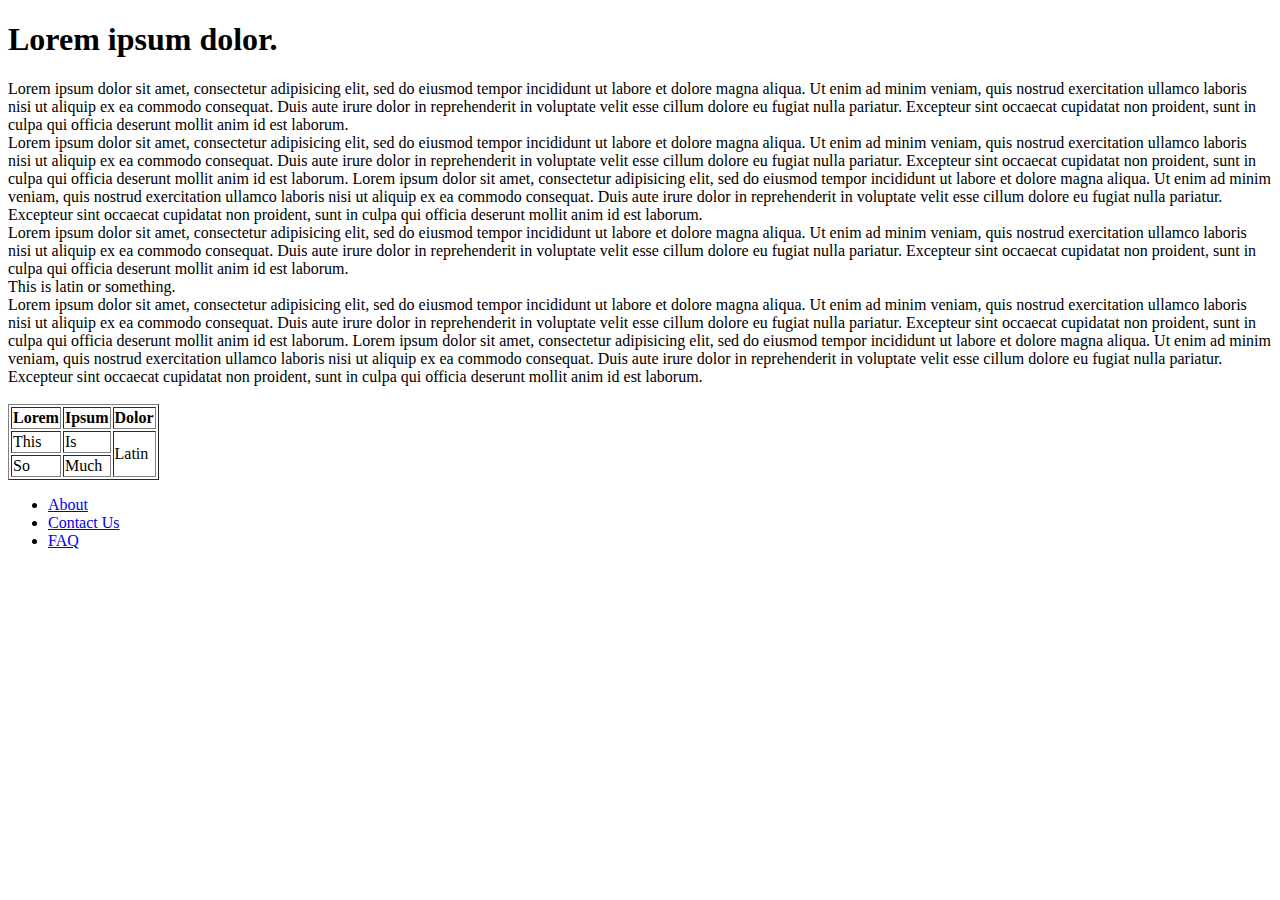
<file: html/gps/index.html>
<!DOCTYPE html>
<html>
<head>

	<meta charset ="utf-8">
	<title>Lorem Ipsum</title>
</head>
<body>

<header>
	<h1>Lorem ipsum dolor.</h1>

</header>

<main>
	<article>

		<section>
			Lorem ipsum dolor sit amet, consectetur adipisicing elit, sed do eiusmod
			tempor incididunt ut labore et dolore magna aliqua. Ut enim ad minim veniam,
			quis nostrud exercitation ullamco laboris nisi ut aliquip ex ea commodo
			consequat. Duis aute irure dolor in reprehenderit in voluptate velit esse
			cillum dolore eu fugiat nulla pariatur. Excepteur sint occaecat cupidatat non
			proident, sunt in culpa qui officia deserunt mollit anim id est laborum.
		</section>

		<section>
			Lorem ipsum dolor sit amet, consectetur adipisicing elit, sed do eiusmod
			tempor incididunt ut labore et dolore magna aliqua. Ut enim ad minim veniam,
			quis nostrud exercitation ullamco laboris nisi ut aliquip ex ea commodo
			consequat. Duis aute irure dolor in reprehenderit in voluptate velit esse
			cillum dolore eu fugiat nulla pariatur. Excepteur sint occaecat cupidatat non
			proident, sunt in culpa qui officia deserunt mollit anim id est laborum.
			Lorem ipsum dolor sit amet, consectetur adipisicing elit, sed do eiusmod
			tempor incididunt ut labore et dolore magna aliqua. Ut enim ad minim veniam,
			quis nostrud exercitation ullamco laboris nisi ut aliquip ex ea commodo
			consequat. Duis aute irure dolor in reprehenderit in voluptate velit esse
			cillum dolore eu fugiat nulla pariatur. Excepteur sint occaecat cupidatat non
			proident, sunt in culpa qui officia deserunt mollit anim id est laborum.
		</section>
	</article>

	<article>

		<section>
			Lorem ipsum dolor sit amet, consectetur adipisicing elit, sed do eiusmod
			tempor incididunt ut labore et dolore magna aliqua. Ut enim ad minim veniam,
			quis nostrud exercitation ullamco laboris nisi ut aliquip ex ea commodo
			consequat. Duis aute irure dolor in reprehenderit in voluptate velit esse
			cillum dolore eu fugiat nulla pariatur. Excepteur sint occaecat cupidatat non
			proident, sunt in culpa qui officia deserunt mollit anim id est laborum.
		</section>

		<aside>This is latin or something.</aside>
		
		<section>
			Lorem ipsum dolor sit amet, consectetur adipisicing elit, sed do eiusmod
			tempor incididunt ut labore et dolore magna aliqua. Ut enim ad minim veniam,
			quis nostrud exercitation ullamco laboris nisi ut aliquip ex ea commodo
			consequat. Duis aute irure dolor in reprehenderit in voluptate velit esse
			cillum dolore eu fugiat nulla pariatur. Excepteur sint occaecat cupidatat non
			proident, sunt in culpa qui officia deserunt mollit anim id est laborum.
			Lorem ipsum dolor sit amet, consectetur adipisicing elit, sed do eiusmod
			tempor incididunt ut labore et dolore magna aliqua. Ut enim ad minim veniam,
			quis nostrud exercitation ullamco laboris nisi ut aliquip ex ea commodo
			consequat. Duis aute irure dolor in reprehenderit in voluptate velit esse
			cillum dolore eu fugiat nulla pariatur. Excepteur sint occaecat cupidatat non
			proident, sunt in culpa qui officia deserunt mollit anim id est laborum.
		</section>
	</article>

</main><br>


<div>
<table border="1">
	<tr>
		<th>Lorem</th>
		<th>Ipsum</th>
		<th>Dolor</th>
	</tr>
	<tr>
		<td>This</td>
		<td>Is</td>
		<td rowspan="2">Latin</td>
	</tr>
	<tr>
		<td>So</td>
		<td>Much</td>
	</tr>
</table>
</div>
<footer>
	<nav>
		<ul>
			<li><a href="#">About</a></li>
			<li><a href="#">Contact Us</a></li>
			<li><a href="#">FAQ</a></li>
		</ul>
	</nav>
</footer>

</body>
</html>

<!--What is the purpose of HTML5 semantic tags? Which ones do you see as most useful?
Semantic tags make it easier for the browser and developer to understand their purpose. I can see section and article being useful in organizing a web page with alot of text.

What is the order the browser uses to display elements on a page?

My guess would be that the head/header/title tags would be the first to be read, then down to the body.

What did you learn about Sublime in this challenge? Do you think you'll create more handy snippets at a later date?

I learned that it is customizable in its shortcuts. I can see myself making more snippets in the future as they would save not just time typing, but debugging since it would allow for less mistakes.

What concept in this challenge was most difficult for you? How can you improve your understanding of this concept?

The hardest part is understanding the nuance of section vs article vs div. They all seem to kind of do the same thing but I know they each have thier intended uses. I can improve by reading more tutorials on them and seeking them out in actual pages using developer tools from Chrome.
</file>
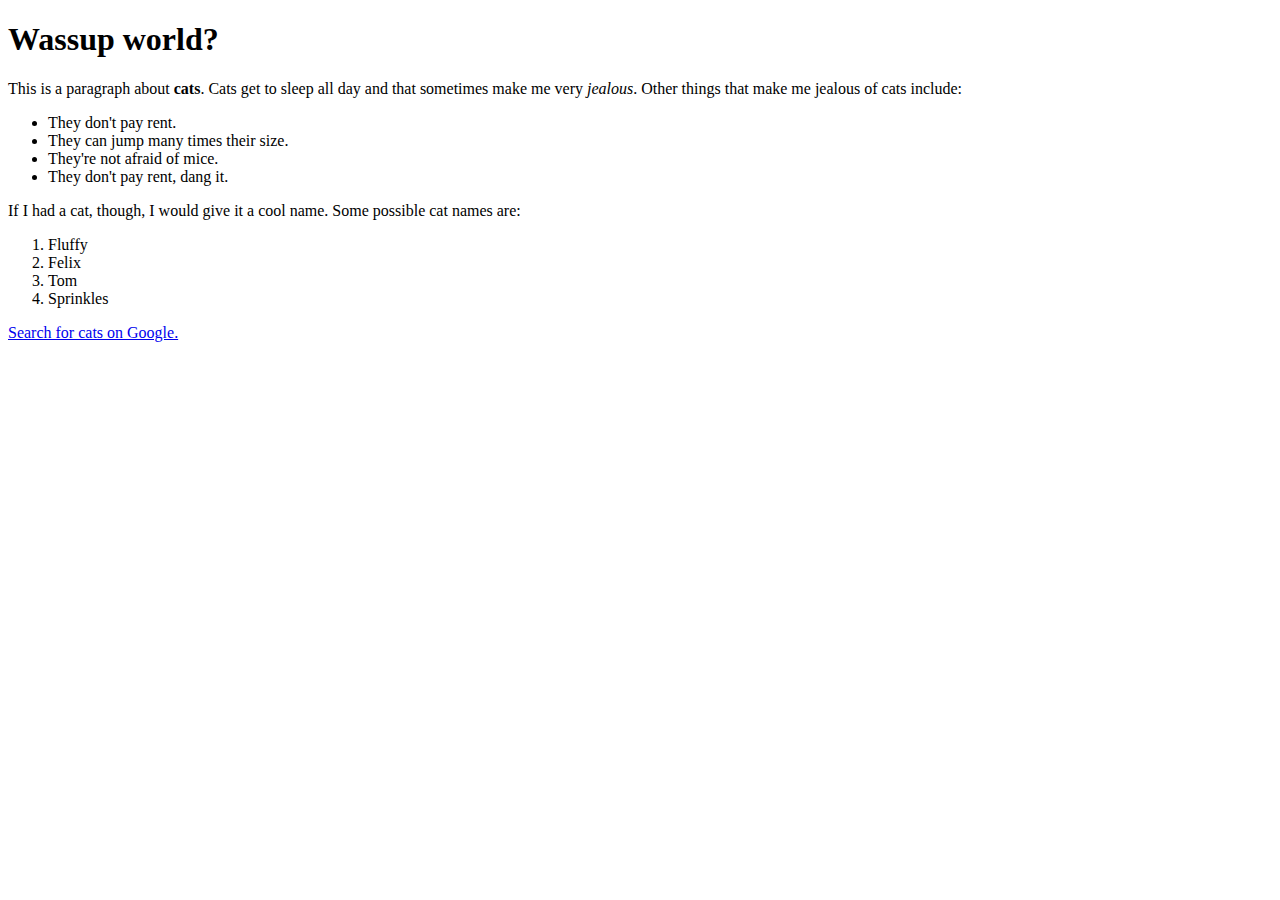
<file: html/web_basics/index.html>
<!DOCTYPE html>
<html>
<head>
	<title>HTML 2.1</title>
</head>
<body>
<h1> Wassup world?</h1>
	<p>This is a paragraph about <strong>cats</strong>. Cats get to sleep all day and that sometimes make me very <em>jealous</em>. 
	Other things that make me jealous of cats include:
	<ul>
		<li>They don't pay rent.</li>
		<li>They can jump many times their size.</li>
		<li>They're not afraid of mice.</li>
		<li>They don't pay rent, dang it.</li>
	</ul>
	</p>

	<p>If I had a cat, though, I would give it a cool name. Some possible cat names are:
	<ol>
		<li>Fluffy</li>
		<li>Felix</li>
		<li>Tom</li>
		<li>Sprinkles</li>
	</ol>
	</p>

	<a href="http://www.google.com">
	Search for cats on Google.
	</a>
</body>
</html>
</file>
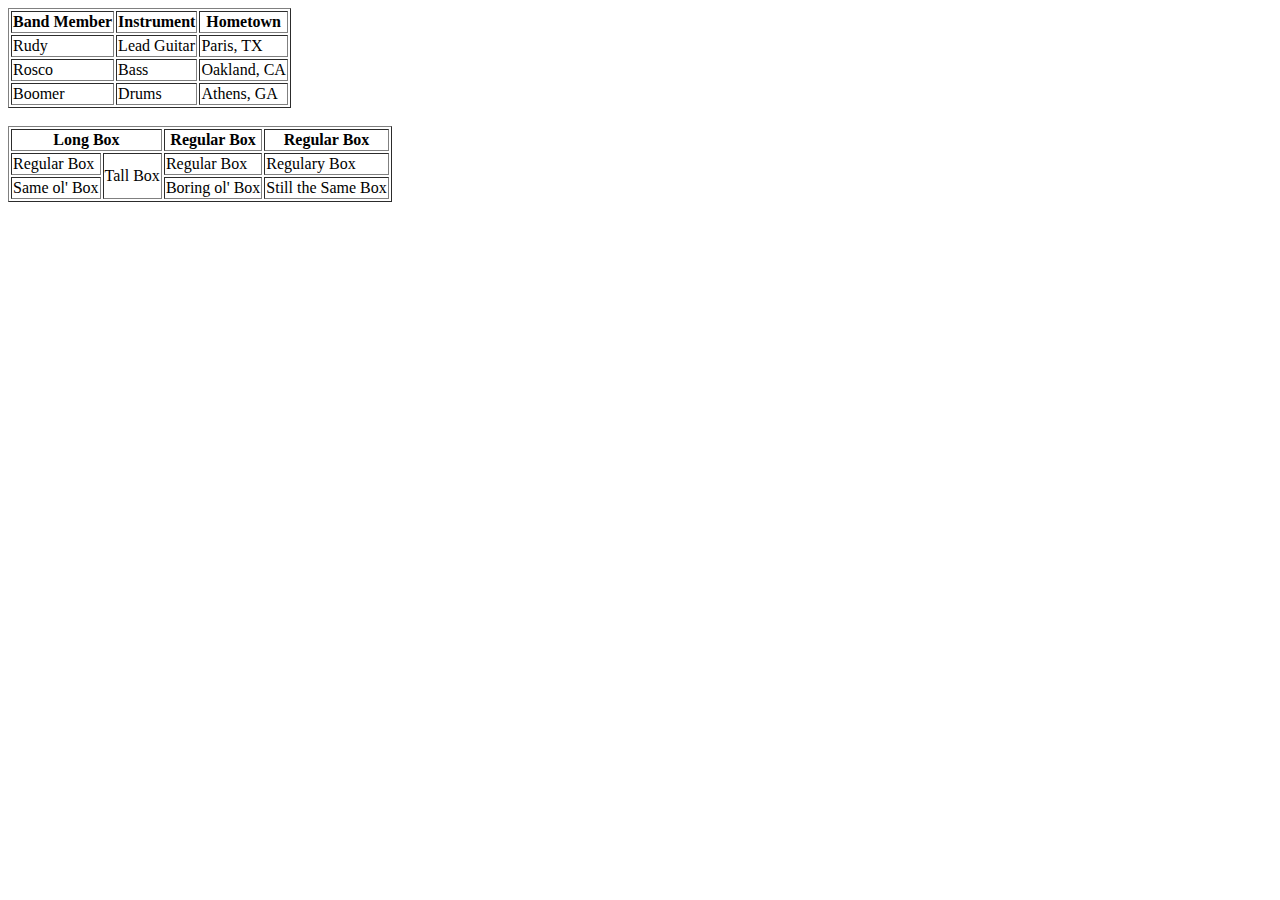
<file: html/table-practice.html>
<!DOCTYPE html>
<html>
<head>
	<title>Table Practice</title>
</head>
<body>
	<table border=1>
		<tr>
			<th>Band Member</th>
			<th>Instrument</th>
			<th>Hometown</th>
		</tr>
		<tr>
			<td>Rudy</td>
			<td>Lead Guitar</td>
			<td>Paris, TX</td>
		</tr>
		<tr>
			<td>Rosco</td>
			<td>Bass</td>
			<td>Oakland, CA</td>
		</tr>
		<tr>
			<td>Boomer</td>
			<td>Drums</td>
			<td>Athens, GA</td>
		</tr>
	</table>
	<br>
	<table border=1>
		<tr>
			<th colspan="2">Long Box</th>
			<th> Regular Box</th>
			<th>Regular Box</th>
		</tr>
		<tr>
			<td>Regular Box</td>
			<td rowspan="2">Tall Box</td>
			<td>Regular Box</td>
			<td>Regulary Box</td>
		</tr>
		<tr>
			<td>Same ol' Box</td>
			<td>Boring ol' Box</td>
			<td>Still the Same Box</td>
		</tr>


</body>
</html>
</file>
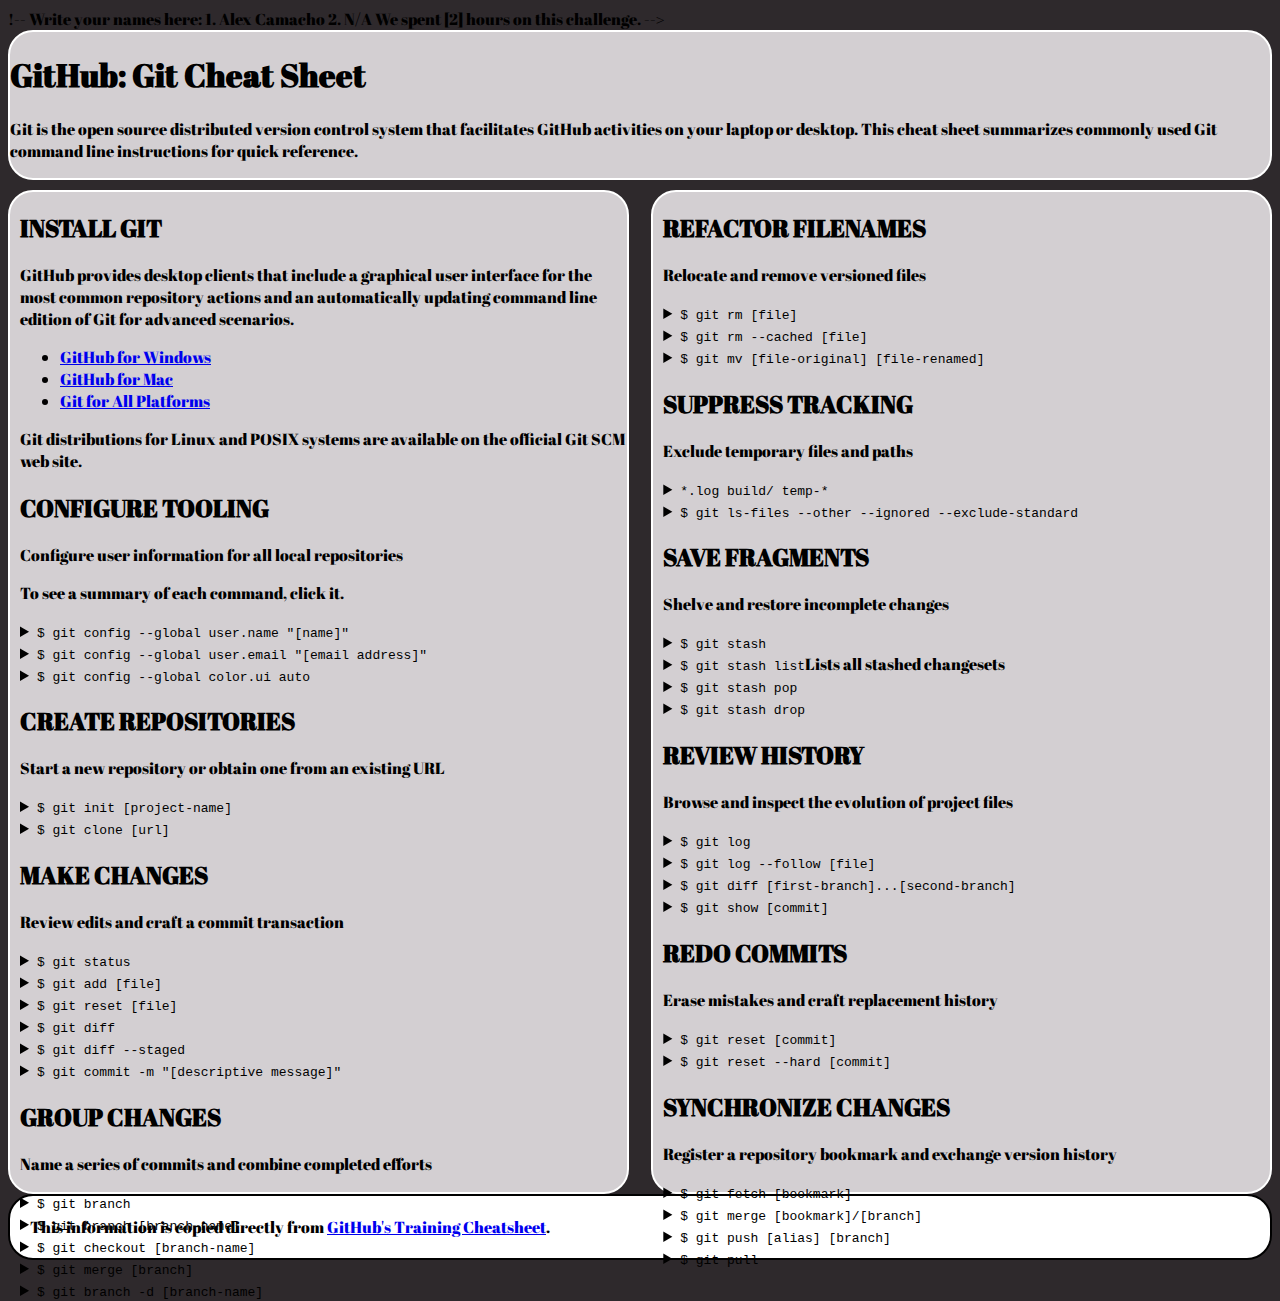
<file: css/gps/gps2-1.html>
!--
Write your names here:
1. Alex Camacho
2. N/A
We spent [2] hours on this challenge.
-->

<!-- This challenge uses HTML5 syntax that may not be available in all browsers (It works in Chrome and Safari, from my testing. (<details> and<summary>). -->

<!DOCTYPE html>
<html lang="en">
  <head>
    <meta charset="UTF-8">
    <link rel="stylesheet" href="gps2-1.css">
    <link href="https://fonts.googleapis.com/css?family=Abril+Fatface" rel="stylesheet">  <!-- Insert a link to the stylesheet here -->
    <title>Git Cheat Sheet</title>
  </head>

  <body>
    <header>
      <h1>GitHub: Git Cheat Sheet</h1>
      <p>Git is the open source distributed version control system that
        facilitates GitHub activities on your laptop or desktop.
        This cheat sheet summarizes commonly used Git command line
        instructions for quick reference.</p>
    </header>

    <section class="column-1">
      <article>
        <h2>INSTALL GIT</h2>
        <p>GitHub provides desktop clients that include a graphical user
        interface for the most common repository actions and an automatically
        updating command line edition of Git for advanced scenarios.</p>
        <ul>
          <li><a href="https://windows.github.com">GitHub for Windows</a></li>
          <li><a href="https://mac.github.com">GitHub for Mac</a></li>
          <li><a href="http://git-scm.com">Git for All Platforms</a></li>
        </ul>

        Git distributions for Linux and POSIX systems are available on the
        official Git SCM web site.
      </article>

      <article>
        <h2>CONFIGURE TOOLING</h2>
        <p>Configure user information for all local repositories</p>
        <p> To see a summary of each command, click it.</p>

        <details>
          <summary><code>$ git config --global user.name "[name]"</code></summary>
          <p>Sets the name you want attached to your commit transactions</p>
        </details>

        <details>
          <summary><code>$ git config --global user.email "[email address]"</code></summary>
          <p>Sets the email you want atached to your commit transactions</p>
        </details>

        <details>
          <summary><code>$ git config --global color.ui auto</code></summary>
          <p>Enables helpful colorization of command line output</p>
        </details>
      </article>

      <article>
        <h2>CREATE REPOSITORIES</h2>
        <p>Start a new repository or obtain one from an existing URL</p>

        <details>
          <summary><code>$ git init [project-name]</code></summary>
          <p>Creates a new local repository with the specified name</p>
        </details>

        <details>
          <summary><code>$ git clone [url]</code></summary>
          <p>Downloads a project and its entire version history</p>
        </details>
      </article>

      <article>
        <h2>MAKE CHANGES</h2>
        <p>Review edits and craft a commit transaction</p>

        <details>
          <summary><code>$ git status</code></summary>
          <p>Lists all new or modified files to be committed</p>
        </details>

        <details>
          <summary><code>$ git add [file]</code></summary>
          <p>Snapshots the file in preparation for versioning</p>
        </details>

        <details>
          <summary><code>$ git reset [file]</code></summary>
          <p>Unstages the file, but preserve its contents</p>
        </details>

        <details>
          <summary><code>$ git diff</code></summary>
          <p>Shows file differences not yet staged</p>
        </details>

        <details>
          <summary><code>$ git diff --staged</code></summary>
          <p>Shows file differences between staging and the last file version</p>
        </details>

        <details>
          <summary><code>$ git commit -m "[descriptive message]"</code></summary>
          <p>Records file snapshots permanently in version history</p>
        </details>
      </article>

      <article>
        <h2>GROUP CHANGES</h2>
        <p>Name a series of commits and combine completed efforts</p>

        <details>
          <summary><code>$ git branch</code></summary>
          <p>Lists all local branches in the current repository</p>
        </details>

        <details>
          <summary><code>$ git branch [branch-name]</code></summary>
          <p>Creates a new branch</p>
        </details>

        <details>
          <summary><code>$ git checkout [branch-name]</code></summary>
          <p>Switches to the specified branch and updates the working directory</p>
        </details>

        <details>
          <summary><code>$ git merge [branch]</code></summary>
          <p>Combines the specified branch’s history into the current branch</p>
        </details>

        <details>
          <summary><code>$ git branch -d [branch-name]</code></summary>
          <p>Deletes the specified branch</p>
        </details>
      </article>
    </section>

    <section class="column-2">
      <article>
        <h2>REFACTOR FILENAMES</h2>
        <p>Relocate and remove versioned files</p>

        <details>
          <summary><code>$ git rm [file]</code></summary>
          <p>Deletes the file from the working directory and stages the deletion</p>
        </details>

        <details>
          <summary><code>$ git rm --cached [file]</code></summary>
          <p>Removes the file from version control but preserves the file locally</p>
        </details>

        <details>
          <summary><code>$ git mv [file-original] [file-renamed]</code></summary>
          <p>Changes the file name and prepares it for commit</p>
        </details>
      </article>

      <article>
        <h2>SUPPRESS TRACKING</h2>
        <p>Exclude temporary files and paths</p>

        <details>
          <summary><code>*.log
                    build/
                    temp-*
          </code></summary>
          <p>A text file named .gitignore suppresses accidental versioning of files and paths matching the specified paterns</p>
        </details>

        <details>
          <summary><code>$ git ls-files --other --ignored --exclude-standard</code></summary>
          <p>Lists all ignored files in this project</p>
        </details>
      </article>

      <article>
        <h2>SAVE FRAGMENTS</h2>
        <p>Shelve and restore incomplete changes</p>

        <details>
          <summary><code>$ git stash</code></summary>
          <p>Temporarily stores all modified tracked files</p>
        </details>

        <details>
          <summary><code>$ git stash list</code>Lists all stashed changesets</summary>
          <p></p>
        </details>

        <details>
          <summary><code>$ git stash pop</code></summary>
          <p>Restores the most recently stashed files</p>
        </details>

        <details>
          <summary><code>$ git stash drop</code></summary>
          <p>Discards the most recently stashed changeset</p>
        </details>

      </article>

      <article>
        <h2>REVIEW HISTORY</h2>
        <p>Browse and inspect the evolution of project files</p>

        <details>
          <summary><code>$ git log</code></summary>
          <p>Lists version history for the current branch</p>
        </details>

        <details>
          <summary><code>$ git log --follow [file]</code></summary>
          <p>Lists version history for a file, including renames</p>
        </details>

        <details>
          <summary><code>$ git diff [first-branch]...[second-branch]</code></summary>
          <p>Shows content differences between two branches</p>
        </details>

        <details>
          <summary><code>$ git show [commit]</code></summary>
          <p>Outputs metadata and content changes of the specified commit</p>
        </details>
      </article>

      <article>
        <h2>REDO COMMITS</h2>
        <p>Erase mistakes and craft replacement history</p>

        <details>
          <summary><code>$ git reset [commit]</code></summary>
          <p>Undoes all commits after [commit], preserving changes locally</p>
        </details>

        <details>
          <summary><code>$ git reset --hard [commit]</code></summary>
          <p>Discards all history and changes back to the specified commit</p>
        </details>
      </article>

      <article>
        <h2>SYNCHRONIZE CHANGES</h2>
        <p>Register a repository bookmark and exchange version history</p>

        <details>
          <summary><code>$ git fetch [bookmark]</code></summary>
          <p>Downloads all history from the repository bookmark</p>
        </details>

        <details>
          <summary><code>$ git merge [bookmark]/[branch]</code></summary>
          <p>Combines bookmark’s branch into current local branch</p>
        </details>

        <details>
          <summary><code>$ git push [alias] [branch]</code></summary>
          <p>Uploads all local branch commits to GitHub</p>
        </details>

        <details>
          <summary><code>$ git pull</code></summary>
          <p>Downloads bookmark history and incorporates changes</p>
        </details>
      </article>
    </section>

    <footer>
      This information is copied directly from <a href="https://training.github.com/kit/downloads/github-git-cheat-sheet.pdf">GitHub's Training Cheatsheet</a>.
    </footer>
  <!-- Add your reflection here as a comment. -->
  </body>
</html>
</file>
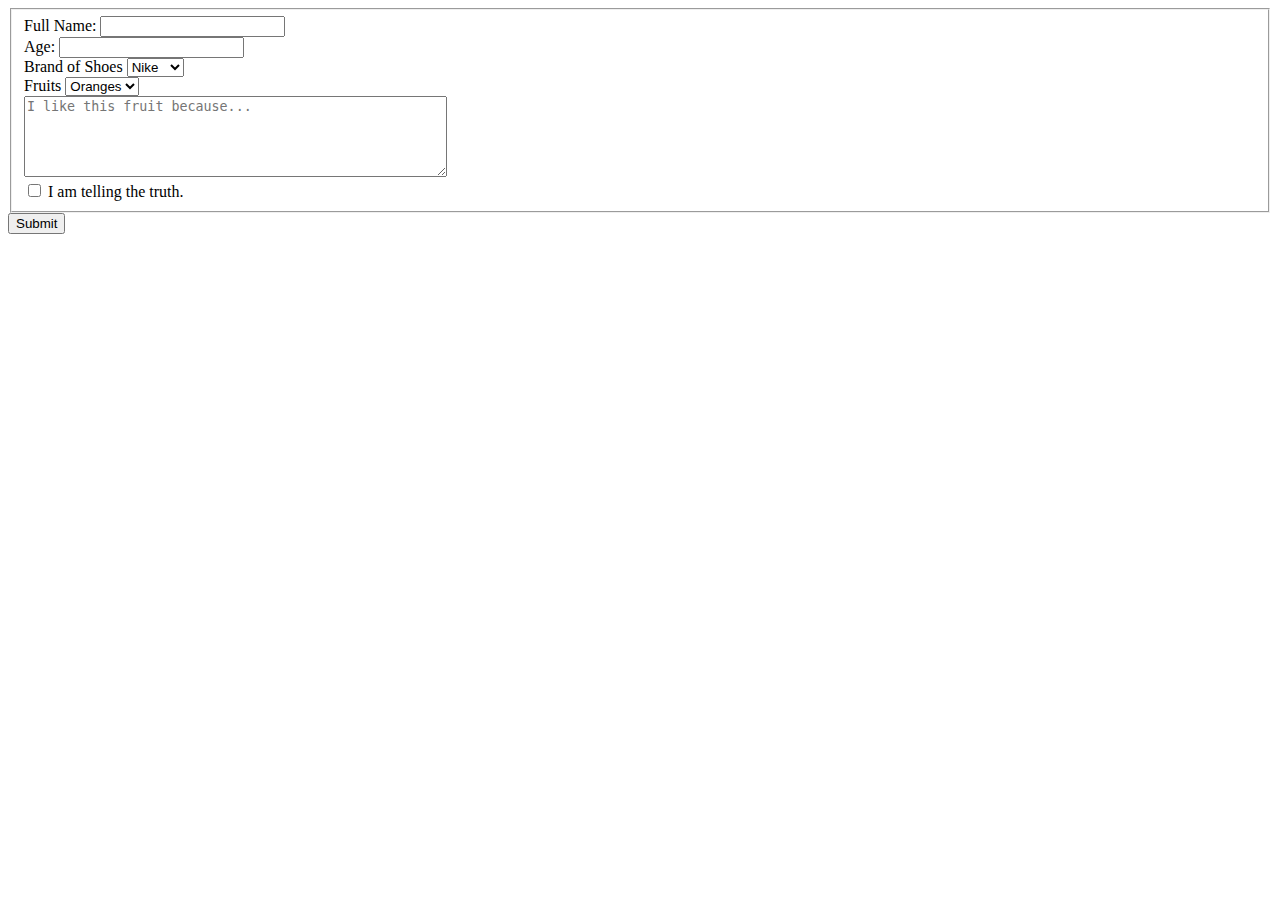
<file: html/forms/practice-form.html>
<!DOCTYPE html>
<html>
<head>
	<title>Practice Form</title>
</head>
<body>
	<form name= "Choice of Fruit" action="success.html" method="post">
		<fieldset>
			<div>
				<label>Full Name:</label>
				<input type="text" name="fullname">
			</div>

			<div>
				<label>Age:</label>
				<input type="number" name="Age">
			</div>
			
			<div>
				<label>Brand of Shoes</label>
				<select name="Brand"> 
					<option value="Nike">Nike</option>
					<option value="Crocs">Crocs</option>
					<option value="Keds">Keds</option>
				</select>
			</div>
			<div>
				<label>Fruits</label>
				<select name="Fruits">
					<option value="Oranges">Oranges</option>
					<option value="Apples">Apples</option>
					<option value="Avocado">Avocado</option>
				</select>

			</div>
			<div>
				<textarea name="textarea" rows="5" cols="50" placeholder="I like this fruit because..."></textarea>

			</div>

			<div>
			<input type="checkbox" name="agree" value="agree">
				I am telling the truth.
			</div>
		</fieldset>

		<button type="submit">Submit</button>

	</form>
</body>
</html>
</file>
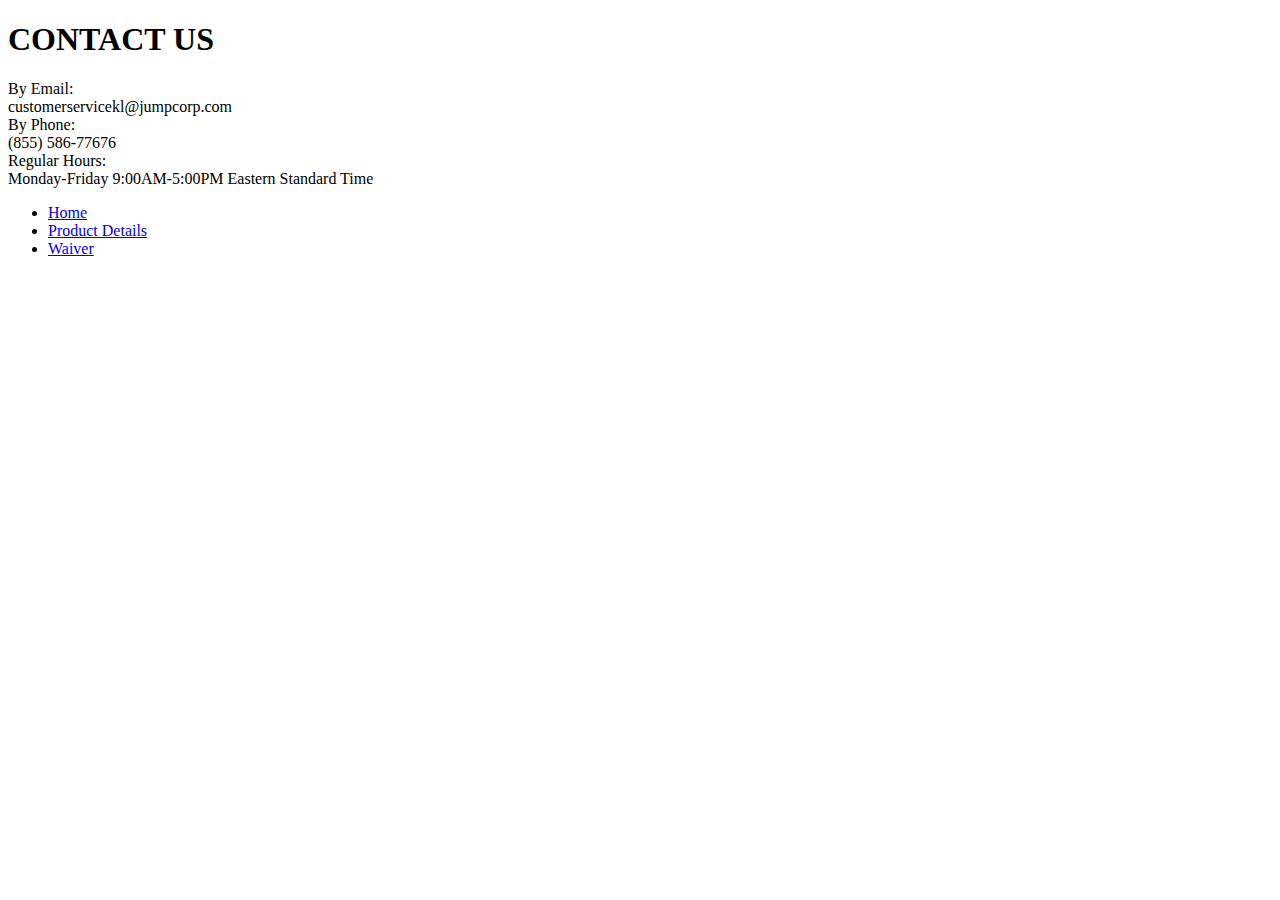
<file: html/moon_bootz/contact.html>
<!DOCTYPE html>
<html>
<head>
	<title>Contact</title>
</head>
<body>
<h1>CONTACT US</h1>
By Email:<br>
customerservicekl@jumpcorp.com<br>

By Phone:<br>
(855) 586-77676<br>

Regular Hours:<br>
Monday-Friday 9:00AM-5:00PM Eastern Standard Time<br>

<footer>
<ul>
    <li><a href="./index.html">Home</a></li>
	<li><a href="./product_details.html">Product Details</a></li>
    <li><a href="../moon_bootz/legal/waiver.html">Waiver</a></li>
  </ul>
 </footer>

</body>


</html>
</file>
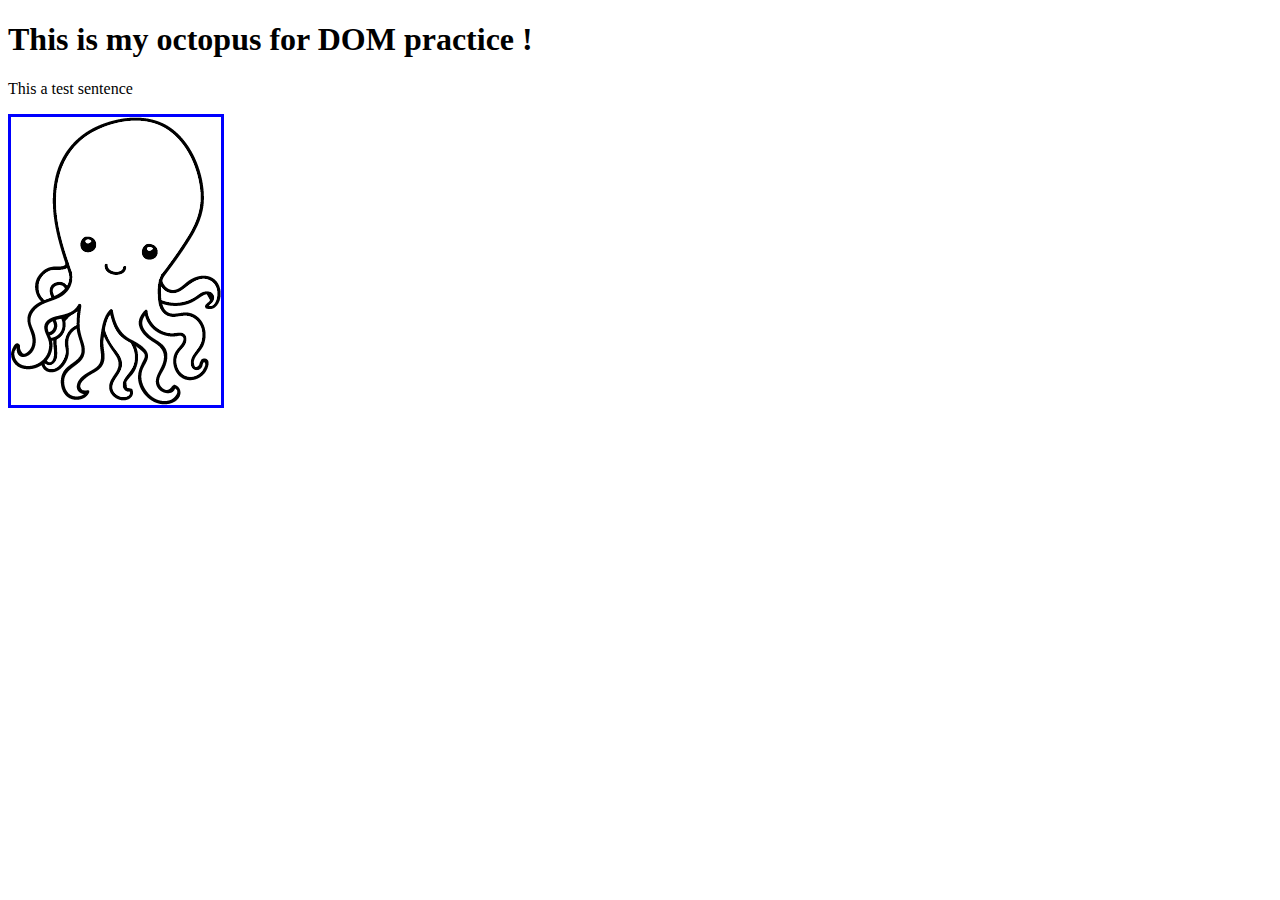
<file: web_dev/client_side_js/cool.octopus.html>
<!DOCTYPE html>
<html>
<head>
  <title>Cool octopus</title>
  <link rel="stylesheet" href="octopus.style.css" type="text/css">
</head>
<body>
   <h1>This is my octopus for DOM practice !</h1>
   <p>This a test sentence</p>
   <img id="octopus" src="octopus.png">
   </body>
   <script src="script.js"></script>
</html>
</file>
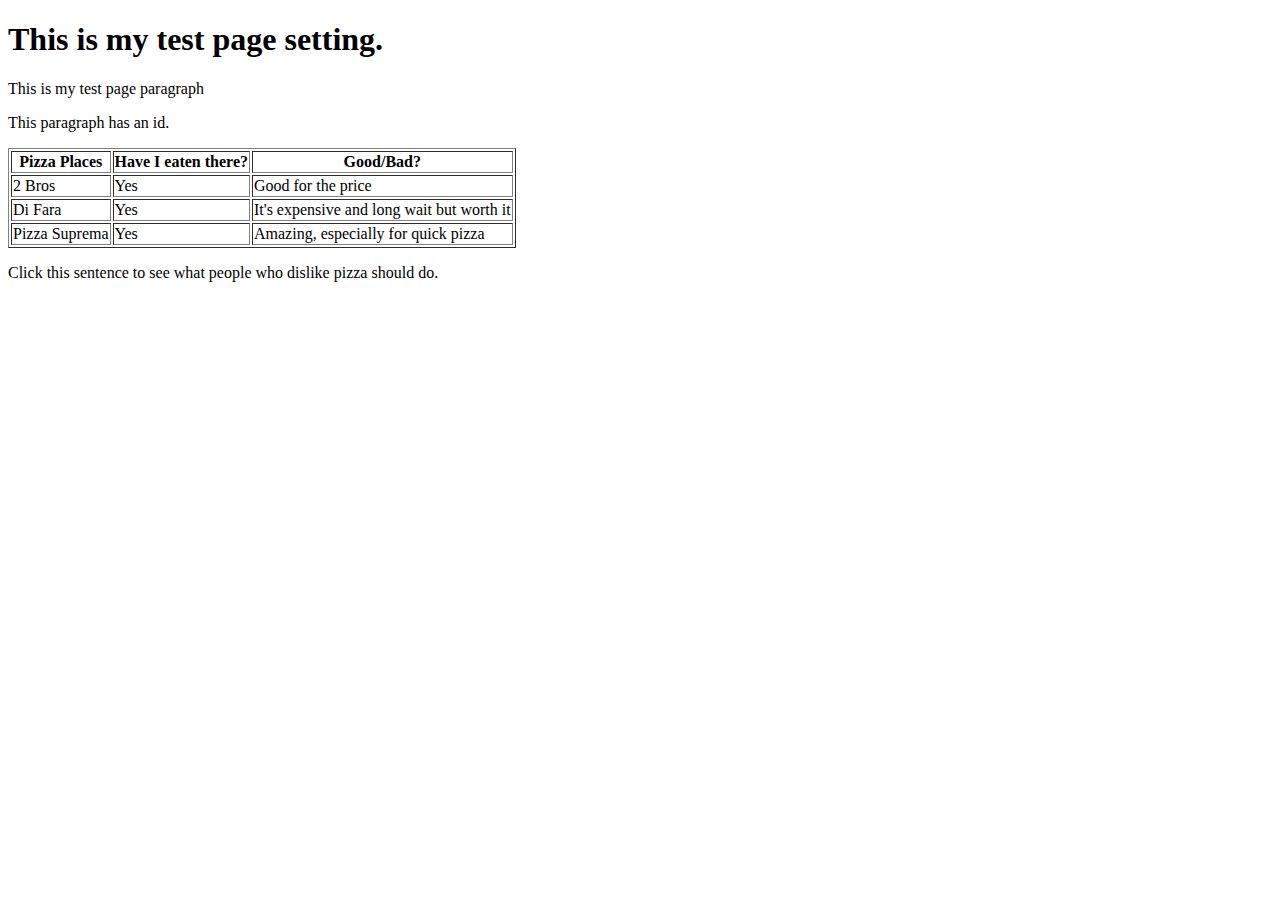
<file: web_dev/jquery/test_page.html>
<!DOCTYPE html>
<html>
<head>

	<meta charset ="utf-8">
	<script src="https://ajax.googleapis.com/ajax/libs/jquery/3.1.1/jquery.min.js"></script>
	<title>9.3 Test</title>
</head>
<body>
<h1>This is my test page setting.</h1>

<p>This is my test page paragraph</p>

<p id="january">This paragraph has an id.</p>

<table border="1">
	<tr>
		<th>Pizza Places</th>
		<th>Have I eaten there?</th>
		<th>Good/Bad?</th>
	</tr>
	<tr>
		<td>2 Bros</td>
		<td>Yes</td>
		<td>Good for the price</td>
	</tr>
	<tr>
		<td>Di Fara</td>
		<td>Yes</td>
		<td>It's expensive and long wait but worth it</td>
	</tr>
	<tr>
		<td>Pizza Suprema</td>
		<td>Yes</td>
		<td>Amazing, especially for quick pizza</td>
	</tr>
</table>

<p id="not_true">Click this sentence to see what people who dislike pizza should do.</p>
</body>
<script src="script.js"></script>
</html>
</file>
<file: css/gps/gps2-1.css>
body {
	background-color: #2e292c;
	font-family: helvetica;
	font-family: 'Abril Fatface', cursive;

}

header {
	background-color: #d3cfd2;
	border: 2px solid white;
	border-radius: 25px;
	margin-bottom: 10px;

}

footer {
	background-color: white;
	clear: both;
	padding: 20px;
	border: 2px solid black;
	border-radius: 25px;
}

.column-1 {
	background-color: #d3cfd2;
	float: left;
	width: 48%;
	padding-left: 10px;
	height: 1000px;
	border: 2px solid white;
	border-radius: 25px;
}

.column-2 {
	background-color: #d3cfd2;
	float: right;
	width: 48%;
	padding-left: 10px;
	height: 1000px;
	border: 2px solid white;
	border-radius: 25px;

}
</file>
<file: web_dev/client_side_js/octopus.style.css>
.octopus {
  margin-top: 100px;
  margin-left: 550px;
  position: relative;
 z-index: -1;
}

.hat {
  position: absolute;
  left: 540px;
  top: 30px;

}

.glasses {
    position: absolute;
    left: 600px;
    top: 210px;
    }
</file>
